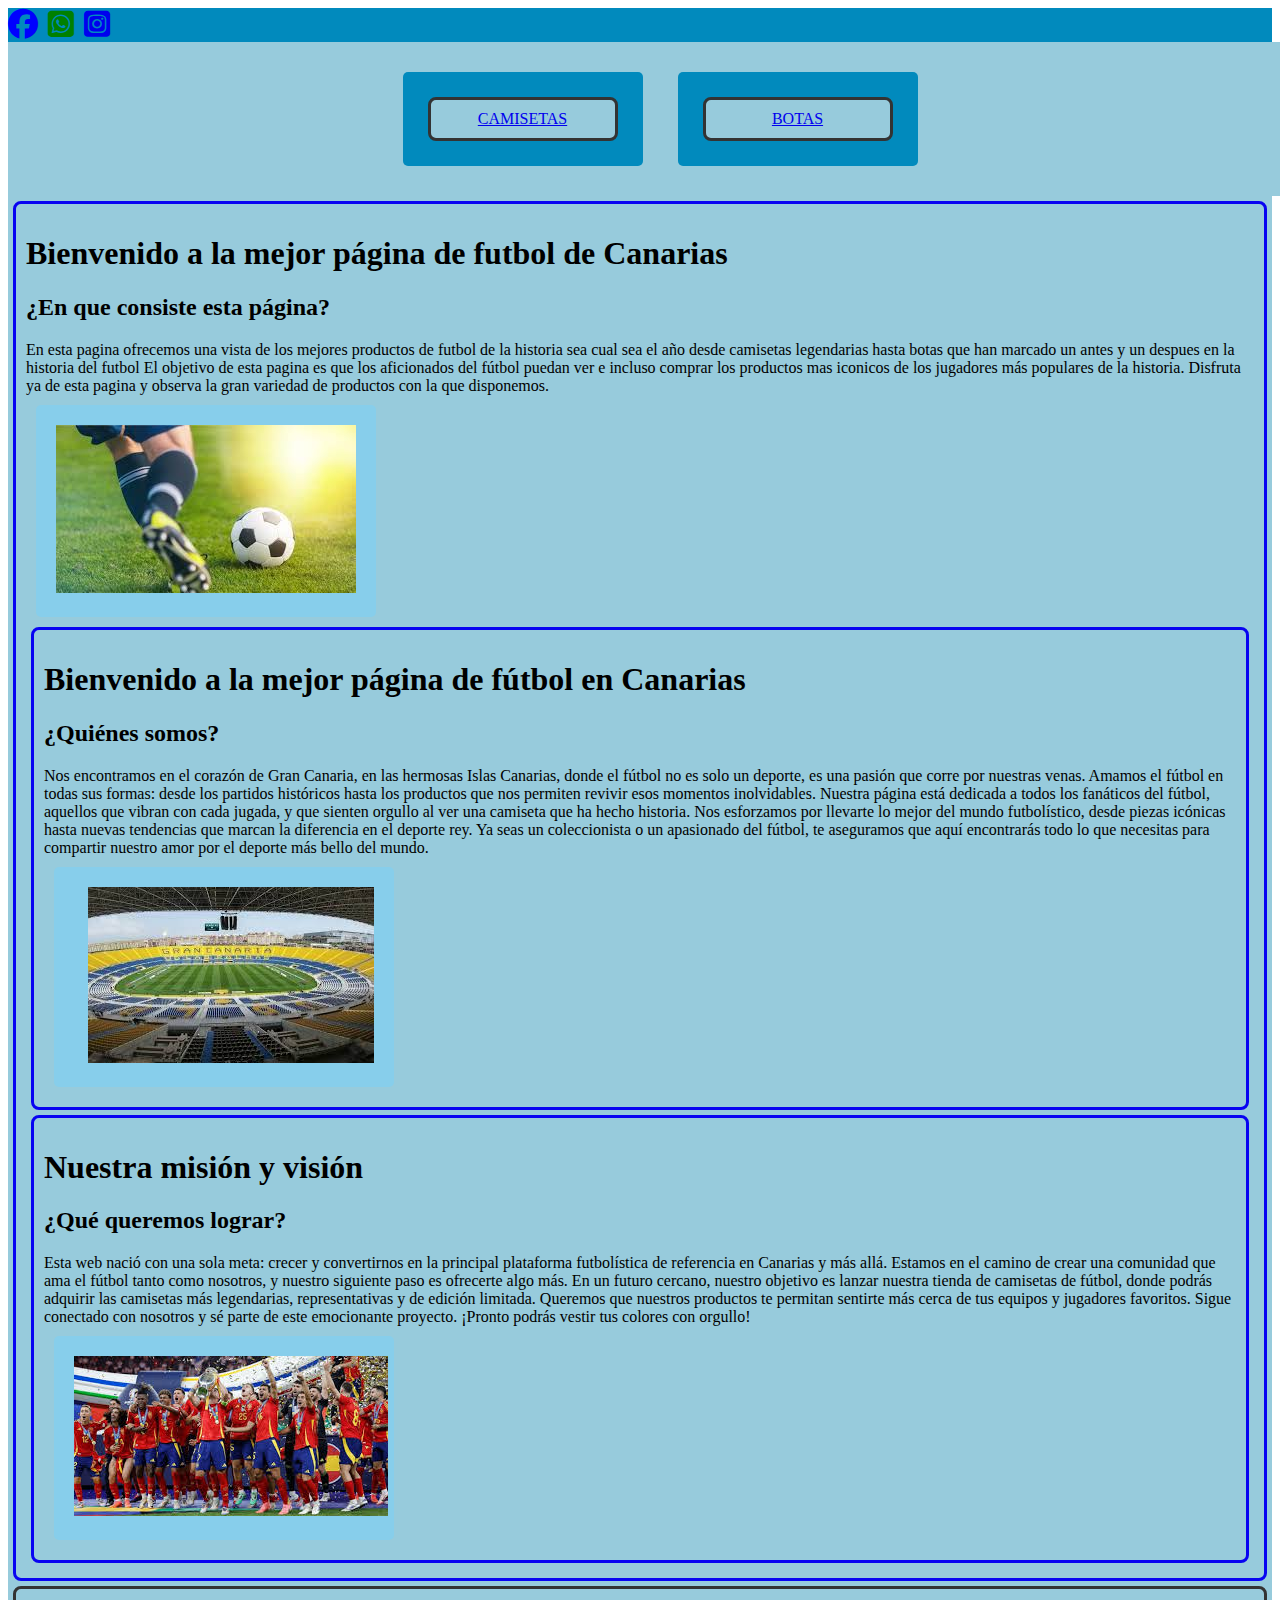
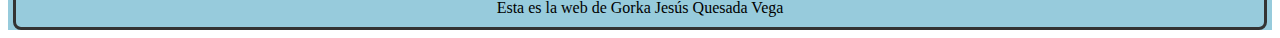
<file: index.html>
<!DOCTYPE html>
<html lang="en">

<head>
    <meta charset="UTF-8">
    <meta name="viewport" content="width=device-width, initial-scale=1.0">
    <title>Mi proyecto</title>
</head>
<link rel="stylesheet" href="css/styles.css">
<link rel="stylesheet" href="https://cdnjs.cloudflare.com/ajax/libs/font-awesome/6.6.0/css/all.min.css">

<body>
    <div class="background">
        <header>

            <div class="icons">
                <a href="#" class="facebook">
                    <i class="fa-brands fa-facebook"></i>
                </a>
                <a href="#" class="whatsapp">
                    <i class="fa-brands fa-square-whatsapp"></i>
                </a>
                <a href="#" class="instagram">
                    <i class="fa-brands fa-square-instagram"></i>
                </a>

            </div>
        </header>




        <div class="flex-container">

            <div class="element">
                <p> <a href="shirts.html">CAMISETAS</a></p>
            </div>
            <div class="element">
                <p><a href="shoes.html">BOTAS</a></p>
            </div>


        </div>
        <div class="text">
            <div class="onetext">
                <h1>Bienvenido a la mejor página de futbol de Canarias</h1>
                <h2>¿En que consiste esta página?</h2>
                <p1>En esta pagina ofrecemos una vista de los mejores productos de futbol de la historia sea cual sea el
                    año desde camisetas legendarias hasta botas que han marcado un antes y un despues en la historia del
                    futbol
                </p1>
                <p1>El objetivo de esta pagina es que los aficionados del fútbol puedan ver e incluso comprar los
                    productos
                    mas iconicos de los jugadores más populares de la historia.
                </p1>
                <p1>Disfruta ya de esta pagina y observa la gran variedad de productos con la que disponemos.
                </p1>
                <div class="textpicture"><img src="img/futbol.jpg" alt="Hello"> </div>
            </div>
            <div class="text1">
                <div class="onetext">
                    <h1>Bienvenido a la mejor página de fútbol en Canarias</h1>
                    <h2>¿Quiénes somos?</h2>
                    <p1>Nos encontramos en el corazón de Gran Canaria, en las hermosas Islas Canarias, donde el fútbol
                        no es
                        solo un deporte, es una pasión que corre por nuestras venas. Amamos el fútbol en todas sus
                        formas:
                        desde los partidos históricos hasta los productos que nos permiten revivir esos momentos
                        inolvidables.</p1>
                    <p1>Nuestra página está dedicada a todos los fanáticos del fútbol, aquellos que vibran con cada
                        jugada, y
                        que sienten orgullo al ver una camiseta que ha hecho historia. Nos esforzamos por llevarte lo
                        mejor
                        del mundo futbolístico, desde piezas icónicas hasta nuevas tendencias que marcan la diferencia
                        en el
                        deporte rey.</p1>
                    <p1>Ya seas un coleccionista o un apasionado del fútbol, te aseguramos que aquí encontrarás todo lo
                        que
                        necesitas para compartir nuestro amor por el deporte más bello del mundo.</p1>
                    <div class="textpicture">
                        <img src="img/udlaspalmas.jpg" alt="Hello">
                    </div>
                </div>
            </div>

            <div class="text2">
                <div class="onetext">
                    <h1>Nuestra misión y visión</h1>
                    <h2>¿Qué queremos lograr?</h2>
                    <p1>Esta web nació con una sola meta: crecer y convertirnos en la principal plataforma futbolística
                        de
                        referencia en Canarias y más allá. Estamos en el camino de crear una comunidad que ama el fútbol
                        tanto como nosotros, y nuestro siguiente paso es ofrecerte algo más.</p1>
                    <p1>En un futuro cercano, nuestro objetivo es lanzar nuestra tienda de camisetas de fútbol, donde
                        podrás
                        adquirir las camisetas más legendarias, representativas y de edición limitada. Queremos que
                        nuestros
                        productos te permitan sentirte más cerca de tus equipos y jugadores favoritos.</p1>
                    <p1>Sigue conectado con nosotros y sé parte de este emocionante proyecto. ¡Pronto podrás vestir tus
                        colores con orgullo!</p1>
                    <div class="textpicture">
                        <img src="img/triunfofutbol.jpg" alt="Hello">
                    </div>
                </div>
            </div>


        </div>


        <footer>
            <p>Esta es la web de Gorka Jesús Quesada Vega</p>
        </footer>
</body>

</html>
</file>
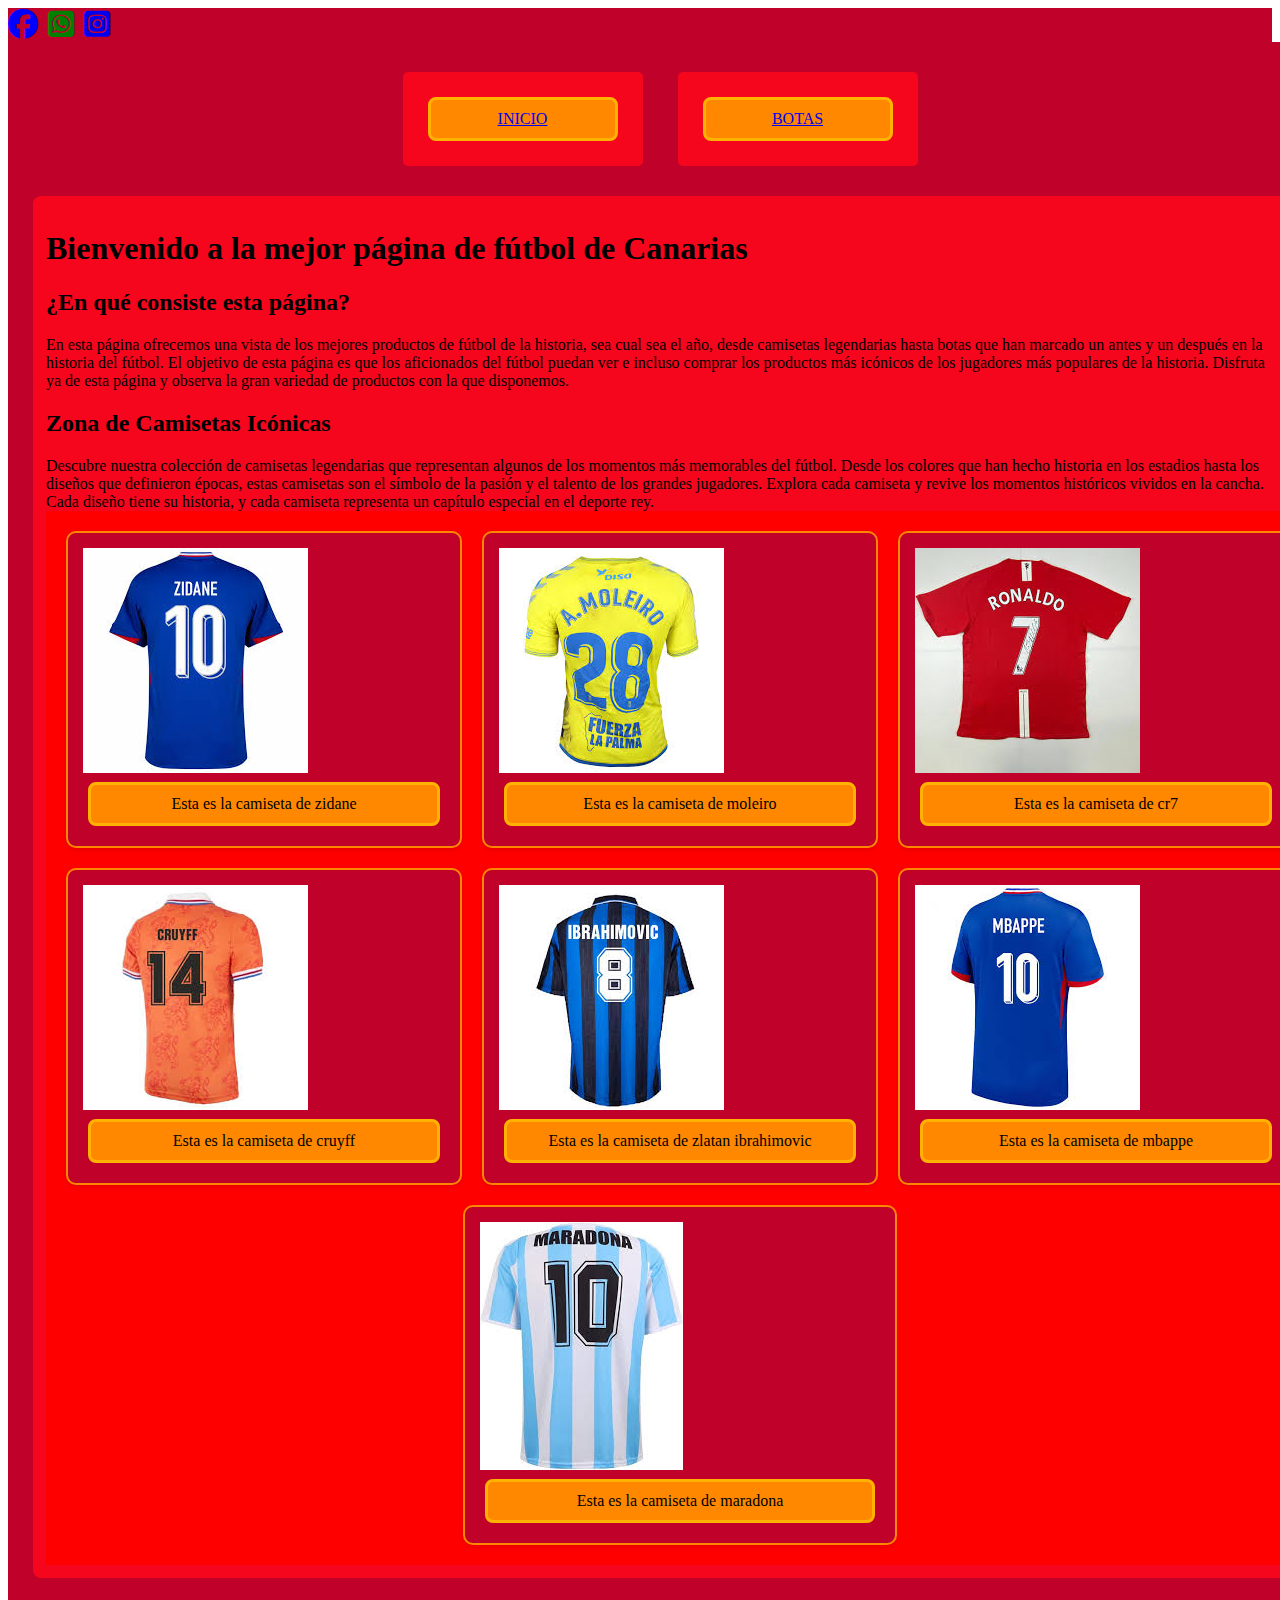
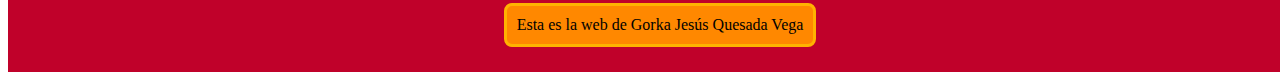
<file: shirts.html>
<!DOCTYPE html>
<html lang="en">

<head>
    <meta charset="UTF-8">
    <meta name="viewport" content="width=device-width, initial-scale=1.0">
    <title>Camisetas</title>
    <link rel="stylesheet" href="css/shirts.css">
    <link rel="stylesheet" href="https://cdnjs.cloudflare.com/ajax/libs/font-awesome/6.6.0/css/all.min.css">

</head>

<body>
    <background>
        <header>

            <div class="background">
                <div class="icons">
                    <a href="#" class="facebook">
                        <i class="fa-brands fa-facebook"></i>
                    </a>
                    <a href="#" class="whatsapp">
                        <i class="fa-brands fa-square-whatsapp"></i>
                    </a>
                    <a href="#" class="instagram">
                        <i class="fa-brands fa-square-instagram"></i>
                    </a>

                </div>

        </header>


        <div class="flex-container">
            <div class="element">
                <p><a href="index.html">INICIO</a></p>
            </div>

            <div class="element">
                <p> <a href="shoes.html">BOTAS</a></p>
            </div>


            <div class="text">
                <div class="onetext">
                    <h1>Bienvenido a la mejor página de fútbol de Canarias</h1>
                    <h2>¿En qué consiste esta página?</h2>
                    <p1>En esta página ofrecemos una vista de los mejores productos de fútbol de la historia, sea cual
                        sea el año, desde camisetas legendarias hasta botas que han marcado un antes y un después en la
                        historia del fútbol.</p1>
                    <p1>El objetivo de esta página es que los aficionados del fútbol puedan ver e incluso comprar los
                        productos más icónicos de los jugadores más populares de la historia.</p1>
                    <p1>Disfruta ya de esta página y observa la gran variedad de productos con la que disponemos.</p1>

                   
                    <h2>Zona de Camisetas Icónicas</h2>
                    <p1>Descubre nuestra colección de camisetas legendarias que representan algunos de los momentos más
                        memorables del fútbol. Desde los colores que han hecho historia en los estadios hasta los
                        diseños que definieron épocas, estas camisetas son el símbolo de la pasión y el talento de los
                        grandes jugadores.</p1>

                    <p1>Explora cada camiseta y revive los momentos históricos vividos en la cancha. Cada diseño tiene
                        su historia, y cada camiseta representa un capítulo especial en el deporte rey.</p1>

                </div>


                <div class="container">
                    <div class="item">
                        <img src="img/camisetazidane.jpg" alt="shirts">
                        <p>Esta es la camiseta de zidane</p>
                    </div>
                    <div class="item">
                        <img src="img/descarga.jpg" alt="shirts">
                        <p>Esta es la camiseta de moleiro</p>
                    </div>
                    <div class="item">
                        <img src="img/descargar.jpg" alt="shirts">
                        <p>Esta es la camiseta de cr7</p>
                    </div>
                    <div class="item">
                        <img src="img/cruyffshirt.jpg" alt="shirts">
                        <p>Esta es la camiseta de cruyff</p>
                    </div>
                    <div class="item">
                        <img src="img/ibrashirt.jpg" alt="shirts">
                        <p>Esta es la camiseta de zlatan ibrahimovic</p>
                    </div>
                    <div class="item">
                        <img src="img/mbappeshirt.jpg" alt="shirts">
                        <p>Esta es la camiseta de mbappe</p>
                    </div>
                    <div class="item">
                        <img src="img/maradonashirt.jpg" alt="shirts">
                        <p>Esta es la camiseta de maradona</p>
                    </div>


                </div>



            </div>
            <footer>
                <p>Esta es la web de Gorka Jesús Quesada Vega</p>
            </footer>
    </background>
</body>

</html>
</file>
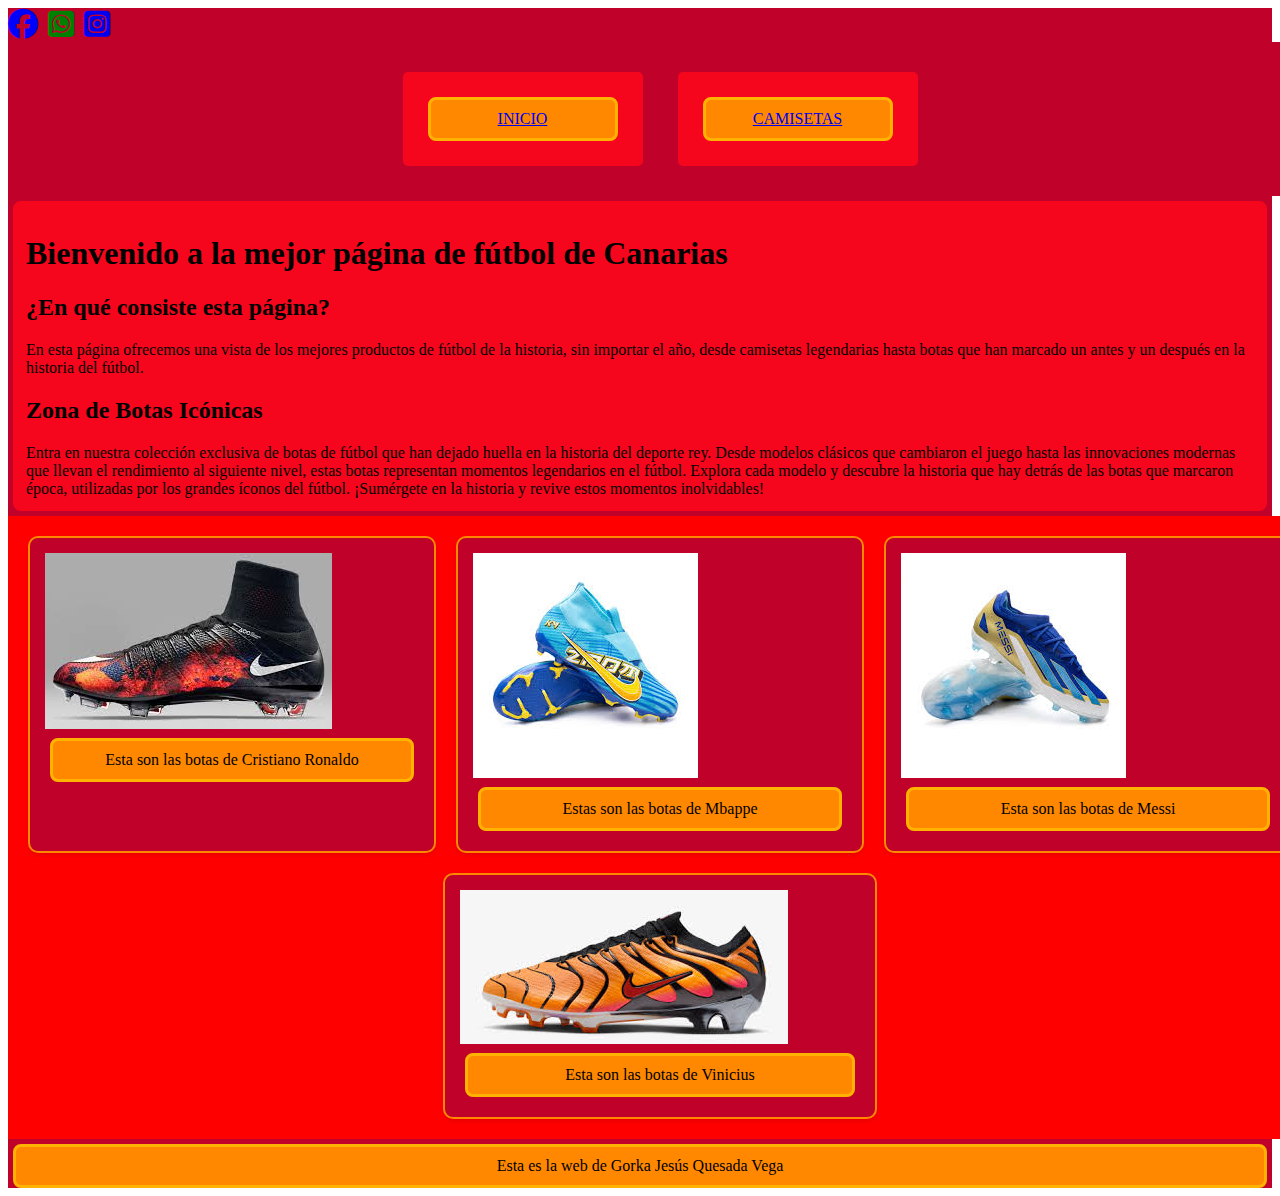
<file: shoes.html>
<!DOCTYPE html>
<html lang="en">

<head>
  <meta charset="UTF-8">
  <meta name="viewport" content="width=device-width, initial-scale=1.0">
  <title>Botas</title>
</head>
<link rel="stylesheet" href="css/shoes.css">
<link rel="stylesheet" href="https://cdnjs.cloudflare.com/ajax/libs/font-awesome/6.6.0/css/all.min.css">

<body>
  <div class="background">
    <header>

      <div class="icons">
        <a href="#" class="facebook">
          <i class="fa-brands fa-facebook"></i>
        </a>
        <a href="#" class="whatsapp">
          <i class="fa-brands fa-square-whatsapp"></i>
        </a>
        <a href="#" class="instagram">
          <i class="fa-brands fa-square-instagram"></i>
        </a>

      </div>
    </header>

    <div class="flex-container">
      <div class="element">
        <p><a href="index.html">INICIO</a></p>
      </div>


      <div class="element">
        <p> <a href="shirts.html">CAMISETAS</a></p>
      </div>

    </div>
    <div class="text">
      <div class="onetext">
        <h1>Bienvenido a la mejor página de fútbol de Canarias</h1>
        <h2>¿En qué consiste esta página?</h2>
        <p1>En esta página ofrecemos una vista de los mejores productos de fútbol de la historia, sin importar el año,
          desde camisetas legendarias hasta botas que han marcado un antes y un después en la historia del fútbol.</p1>


        <h2>Zona de Botas Icónicas</h2>
        <p1>Entra en nuestra colección exclusiva de botas de fútbol que han dejado huella en la historia del deporte
          rey. Desde modelos clásicos que cambiaron el juego hasta las innovaciones modernas que llevan el rendimiento
          al siguiente nivel, estas botas representan momentos legendarios en el fútbol.</p1>

        <p1>Explora cada modelo y descubre la historia que hay detrás de las botas que marcaron época, utilizadas por
          los grandes íconos del fútbol. ¡Sumérgete en la historia y revive estos momentos inolvidables!</p1>


      </div>


    </div>
    <div class="container">
      <div class="item">
        <img src="img/botacr7.jpg" alt="shoes">
        <p>Esta son las botas de Cristiano Ronaldo</p>
      </div>
      <div class="item">
        <img src="img/botambappe.jpg" alt="shoes">
        <p>Estas son las botas de Mbappe</p>
      </div>
      <div class="item">
        <img src="img//botamessi.jpg" alt="shoes">
        <p>Esta son las botas de Messi</p>
      </div>
      <div class="item">
        <img src="img/botavini.jpg" alt="shoes">
        <p>Esta son las botas de Vinicius</p>
      </div>
    </div>
    <footer>
      <p>Esta es la web de Gorka Jesús Quesada Vega</p>
    </footer>
  </div>
</body>

</html>
</file>
<file: css/styles.css>
/*Header responsive for small devices, large devices and medium devices*/
@media only screen and (max-width: 600px) {
  header {
    background-color: skyblue;
  }
}

@media only screen and (min-width: 992px) {
  header {
    background-color: rgb(0, 128, 255);
  }
}

@media only screen and (min-width: 768px) {
  header {
    background-color: #018abd;
  }
}

/*Footer responsive for small devices, large devices and medium devices*/
@media only screen and (max-width: 600px) {
  footer {
    background-color: #97cbdc;
  }
}

@media only screen and (min-width: 992px) {
  footer {
    background-color: #018abd;
  }
}

@media only screen and (min-width: 768px) {
  footer {
    background-color: #97cbdc;
  }
}

/* Sections mediaqueries */
/* Extra small devices (phones, 600px and down) */
@media only screen and (max-width: 600px) {
  .text {
    width: auto;
    /* width */
    border: 3px solid hsl(241, 97%, 48%);
    /* border color */
    margin: 5px;
    /* margin size */
    padding: 10px;
    /* internal space */
    background-color: #97cbdc;
    /* background color */
    border-radius: 8px;
    /* rounded corners */
    text-align: start;
    /* start text */
  }

  .text1 {
    width: auto;
    /* width */
    border: 3px solid hsl(241, 97%, 48%);
    /* border color */
    margin: 5px;
    /* margin size */
    padding: 10px;
    /* internal space */
    background-color: #97cbdc;
    /* background color */
    border-radius: 8px;
    /* rounded corners */
    text-align: start;
    /* start text */
  }

  .text2 {
    width: auto;
    /* width */
    border: 3px solid hsl(241, 97%, 48%);
    /* border color */
    margin: 5px;
    /* margin size */
    padding: 10px;
    /* internal space */
    background-color: #97cbdc;
    /* background color */
    border-radius: 8px;
    /* rounded corners */
    text-align: start;
    /* start text */
  }




  .textpicture {
    background-color: skyblue;
    padding: 20px;
    text-align: end;
    border-radius: 5px;
    flex: 1;
    min-width: 180px;
    max-width: 300px;
    margin: 10px;
    text-align: end;
    border-color: aqua;
  }
}

/* Small devices (portrait tablets and large phones, 600px and up) */
@media only screen and (min-width: 600px) {
  .text {
    width: auto;
    /* width */
    border: 3px solid hsl(241, 97%, 48%);
    /* border color */
    margin: 5px;
    /* margin size */
    padding: 10px;
    /* internal space */
    background-color: #97cbdc;
    /* background color */
    border-radius: 8px;
    /* rounded corners */
    text-align: start;
    /* start text */
  }

  .text1 {
    width: auto;
    /* width */
    border: 3px solid hsl(241, 97%, 48%);
    /* border color */
    margin: 5px;
    /* margin size */
    padding: 10px;
    /* internal space */
    background-color: #97cbdc;
    /* background color */
    border-radius: 8px;
    /* rounded corners */
    text-align: start;
    /* start text */
  }

  .text2 {
    width: auto;
    /* width */
    border: 3px solid hsl(241, 97%, 48%);
    /* border color */
    margin: 5px;
    /* margin size */
    padding: 10px;
    /* internal space */
    background-color: #97cbdc;
    /* background color */
    border-radius: 8px;
    /* rounded corners */
    text-align: start;
    /* start text */
  }




  .textpicture {
    background-color: skyblue;
    padding: 20px;
    text-align: end;
    border-radius: 5px;
    flex: 1;
    min-width: 180px;
    max-width: 300px;
    margin: 10px;
    text-align: end;
    border-color: aqua;
  }
}

/* Medium devices (landscape tablets, 768px and up) */
@media only screen and (min-width: 768px) {
  .text {
    width: auto;
    /* width */
    border: 3px solid hsl(241, 97%, 48%);
    /* border color */
    margin: 5px;
    /* margin size */
    padding: 10px;
    /* internal space */
    background-color: #97cbdc;
    /* background color */
    border-radius: 8px;
    /* rounded corners */
    text-align: start;
    /* start text */
  }

  .text1 {
    width: auto;
    /* width */
    border: 3px solid hsl(241, 97%, 48%);
    /* border color */
    margin: 5px;
    /* margin size */
    padding: 10px;
    /* internal space */
    background-color: #97cbdc;
    /* background color */
    border-radius: 8px;
    /* rounded corners */
    text-align: start;
    /* start text */
  }

  .text2 {
    width: auto;
    /* width */
    border: 3px solid hsl(241, 97%, 48%);
    /* border color */
    margin: 5px;
    /* margin size */
    padding: 10px;
    /* internal space */
    background-color: #97cbdc;
    /* background color */
    border-radius: 8px;
    /* rounded corners */
    text-align: start;
    /* start text */
  }




  .textpicture {
    background-color: skyblue;
    padding: 20px;
    text-align: end;
    border-radius: 5px;
    flex: 1;
    min-width: 180px;
    max-width: 300px;
    margin: 10px;
    text-align: end;
    border-color: aqua;
  }
}






.icons {
  display: flex;
  justify-content: start;
  gap: 10px;
}

.icons a {
  font-size: 30px;

}

.facebook {
  color: blue;
}

.whatsapp {
  color: green;

}

instagram {
  color: pink;
}

.icons a:hover {
  transform: scale(1.2);

}

.background {
  background-color: #97cbdc;

}

.flex-container {
  width: 100%;
  display: flex;
  flex-direction: row;
  /* horizontal */
  flex-wrap: wrap;
  /* wrap to next line */
  gap: 15px;
  /* space between elements */
  justify-content: center;
  /* center */
  padding: 20px;
  /* padding for better look */
  background-color: #97cbdc;
  /* light background */
}

.element {
  background-color: #018abd;
  /* background color */
  padding: 20px;
  /* internal space */
  text-align: center;
  /* center text */
  border-radius: 5px;
  /* rounded borders */
  flex: 1;
  /* fill space */
  min-width: 150px;
  /* minimum width */
  max-width: 200px;
  /* maximum width */
  margin: 10px;
  /* external space */
}



.h1 {
  border-color: aqua;
  border-width: 12px;
  border-radius: 8px;
}


p {
  width: auto;
  /* auto width */
  border: 3px solid #333;
  /* border color */
  margin: 5px;
  /* margin */
  padding: 10px;
  /* internal space */
  background-color: #97cbdc;
  /* background color */
  border-radius: 8px;
  /* rounded corners */
  text-align: center;
  /* center text */
}

p:hover {
  border-width: 5px;
  /* border change on hover */
  border-color: #00ffff;
  /* border color on hover */
  transition: border-width 0.3s ease, border-color 0.3s ease;
  /* transition */
}
</file>
<file: css/shirts.css>
/*Header responsive for small devices, large devices and medium devices*/
@media only screen and (max-width: 600px) {
  header {
    background-color: #ff8800;
  }
}

@media only screen and (min-width: 992px) {
  header {
    background-color: #ff8800;
  }
}

@media only screen and (min-width: 768px) {
  header {
    background-color: #c0012a;
  }
}

/*Footer responsive for small devices, large devices and medium devices*/
@media only screen and (max-width: 600px) {
  footer {
    background-color: #ff8800;
  }
}

@media only screen and (min-width: 992px) {
  footer {
    background-color: #f5061d;
  }
}

@media only screen and (min-width: 768px) {
  footer {
    background-color: #c0012a;
  }
}
/* Images media queries */
/* Extra small devices (phones, 600px and down) */
@media only screen and (max-width: 600px) {
  .container {
    width: 100%;
    display: flex;
    flex-direction: row;
    flex-wrap: wrap;
    gap: 20px;
    justify-content: space-evenly;
    padding: 20px;
    background-color: #f5061d;
  }

  .item {
    background-color: #c0012a;
    padding: 15px;
    border: 2px solid #ff8800;
    border-radius: 10px;
    box-shadow: 0 2px 5px rgba(0, 0, 0, 0.1);
    width: 300px;
    flex: 1 1 300px;
    max-width: 400px;
  }
}

/* Small devices (portrait tablets and large phones, 600px and up) */
@media only screen and (min-width: 600px) {
  .container {
    width: 100%;
    display: flex;
    flex-direction: row;
    flex-wrap: wrap;
    gap: 20px;
    justify-content: space-evenly;
    padding: 20px;
    background-color: #f5061d;
  }

  .item {
    background-color: #c0012a;
    padding: 15px;
    border: 2px solid #ff8800;
    border-radius: 10px;
    box-shadow: 0 2px 5px rgba(0, 0, 0, 0.1);
    width: 300px;
    flex: 1 1 300px;
    max-width: 400px;
  }
}

/* Medium devices (landscape tablets, 768px and up) */
@media only screen and (min-width: 768px) {
  .container {
    width: 100%;
    display: flex;
    flex-direction: row;
    flex-wrap: wrap;
    gap: 20px;
    justify-content: space-evenly;
    padding: 20px;
    background-color: red;
  }
  .item {
    background-color: #c0012a;
    padding: 15px;
    border: 2px solid #ff8800;
    border-radius: 10px;
    box-shadow: 0 2px 5px rgba(0, 0, 0, 0.1);
    width: 300px;
    flex: 1 1 300px;
    max-width: 400px;
  }
}


.background {
  background-color: #c0012a;
}

.icons {
  display: flex;
  justify-content: start;
  gap: 10px;
}

.icons a {
  font-size: 30px;

}

.facebook {
  color: blue;
}

.whatsapp {
  color: green;

}

instagram {
  color: pink;
}

.icons a:hover {
  transform: scale(1.2);

}

.flex-container {
  width: 100%;
  display: flex;
  flex-direction: row;
  flex-wrap: wrap;
  gap: 15px;
  justify-content: center;
  padding: 20px;
  background-color: #c0012a;
}

.element {
  background-color: #f5061d;
  padding: 20px;
  text-align: center;
  border-radius: 5px;
  flex: 1;
  min-width: 150px;
  max-width: 200px;
  margin: 10px;
}






  p {
    width: auto;
    border: 3px solid #ffb300;
    margin: 5px;
    padding: 10px;
    background-color: #ff8800;
    border-radius: 8px;
    text-align: center;
  }

  p:hover {
    border-width: 5px;
    border-color: #f5061d transition border-width 0.3s ease, border-color 0.3s ease
  }

  .text {
    width: auto;
    border: 3px solid #f5061d;
    margin: 5px;
    padding: 10px;
    background-color: #f5061d;
    border-radius: 8px;
    text-align: start;

  }
</file>
<file: css/shoes.css>
/*Header responsive for small devices, large devices and medium devices*/
@media only screen and (max-width: 600px) {
  header {
    background-color: #f5061d;
  }
}

@media only screen and (min-width: 992px) {
  header {
    background-color: #ff8800;
  }
}

@media only screen and (min-width: 768px) {
  header {
    background-color: #c0012a;
  }
}

/*Footer responsive for small devices, large devices and medium devices*/
@media only screen and (max-width: 600px) {
  footer {
    background-color: #ff8800;
  }
}

@media only screen and (min-width: 992px) {
  footer {
    background-color: #f5061d;
  }
}

@media only screen and (min-width: 768px) {
  footer {
    background-color: #c0012a;
  }
}

/*Images with mediaqueries/
/* Extra small devices (phones, 600px and down) */
@media only screen and (max-width: 600px) {
  .container {
    width: 100%;
    display: flex;
    flex-direction: row;
    flex-wrap: wrap;
    gap: 20px;
    justify-content: space-evenly;
    padding: 20px;
    background-color: #f5061d;
  }

  .item {
    background-color: #c0012a;
    padding: 15px;
    border: 2px solid #ff8800;
    border-radius: 10px;
    box-shadow: 0 2px 5px rgba(0, 0, 0, 0.1);
    width: 300px;
    flex: 1 1 300px;
    max-width: 400px;
  }
}

/* Small devices (portrait tablets and large phones, 600px and up) */
@media only screen and (min-width: 600px) {
  .container {
    width: 100%;
    display: flex;
    flex-direction: row;
    flex-wrap: wrap;
    gap: 20px;
    justify-content: space-evenly;
    padding: 20px;
    background-color: #f5061d;
  }

  .item {
    background-color: #c0012a;
    padding: 15px;
    border: 2px solid #ff8800;
    border-radius: 10px;
    box-shadow: 0 2px 5px rgba(0, 0, 0, 0.1);
    width: 300px;
    flex: 1 1 300px;
    max-width: 400px;
  }
}

/* Medium devices (landscape tablets, 768px and up) */
@media only screen and (min-width: 768px) {
  .container {
    width: 100%;
    display: flex;
    flex-direction: row;
    flex-wrap: wrap;
    gap: 20px;
    justify-content: space-evenly;
    padding: 20px;
    background-color: red;
  }
  .item {
    background-color: #c0012a;
    padding: 15px;
    border: 2px solid #ff8800;
    border-radius: 10px;
    box-shadow: 0 2px 5px rgba(0, 0, 0, 0.1);
    width: 300px;
    flex: 1 1 300px;
    max-width: 400px;
  }
}



  .background {
    background-color: #c0012a;
  }

  .icons {
    display: flex;
    justify-content: start;
    gap: 10px;
  }

  .icons a {
    font-size: 30px;

  }

  .facebook {
    color: blue;
  }

  .whatsapp {
    color: green;

  }

  instagram {
    color: pink;
  }

  .icons a:hover {
    transform: scale(1.2);

  }

  .flex-container {
    width: 100%;
    display: flex;
    flex-direction: row;
    flex-wrap: wrap;
    gap: 15px;
    justify-content: center;
    padding: 20px;
    background-color: #c0012a;
  }

  .element {
    background-color: #f5061d;
    padding: 20px;
    text-align: center;
    border-radius: 5px;
    flex: 1;
    min-width: 150px;
    max-width: 200px;
    margin: 10px;
  }


  p {
    width: auto;
    border: 3px solid #ffb300;
    margin: 5px;
    padding: 10px;
    background-color: #ff8800;
    border-radius: 8px;
    text-align: center;
  }

  p:hover {
    border-width: 5px;
    border-color: #f5061d transition border-width 0.3s ease, border-color 0.3s ease
  }

  .text {
    width: auto;
    border: 3px solid #f5061d;
    margin: 5px;
    padding: 10px;
    background-color: #f5061d;
    border-radius: 8px;
    text-align: start;

  }
</file>
